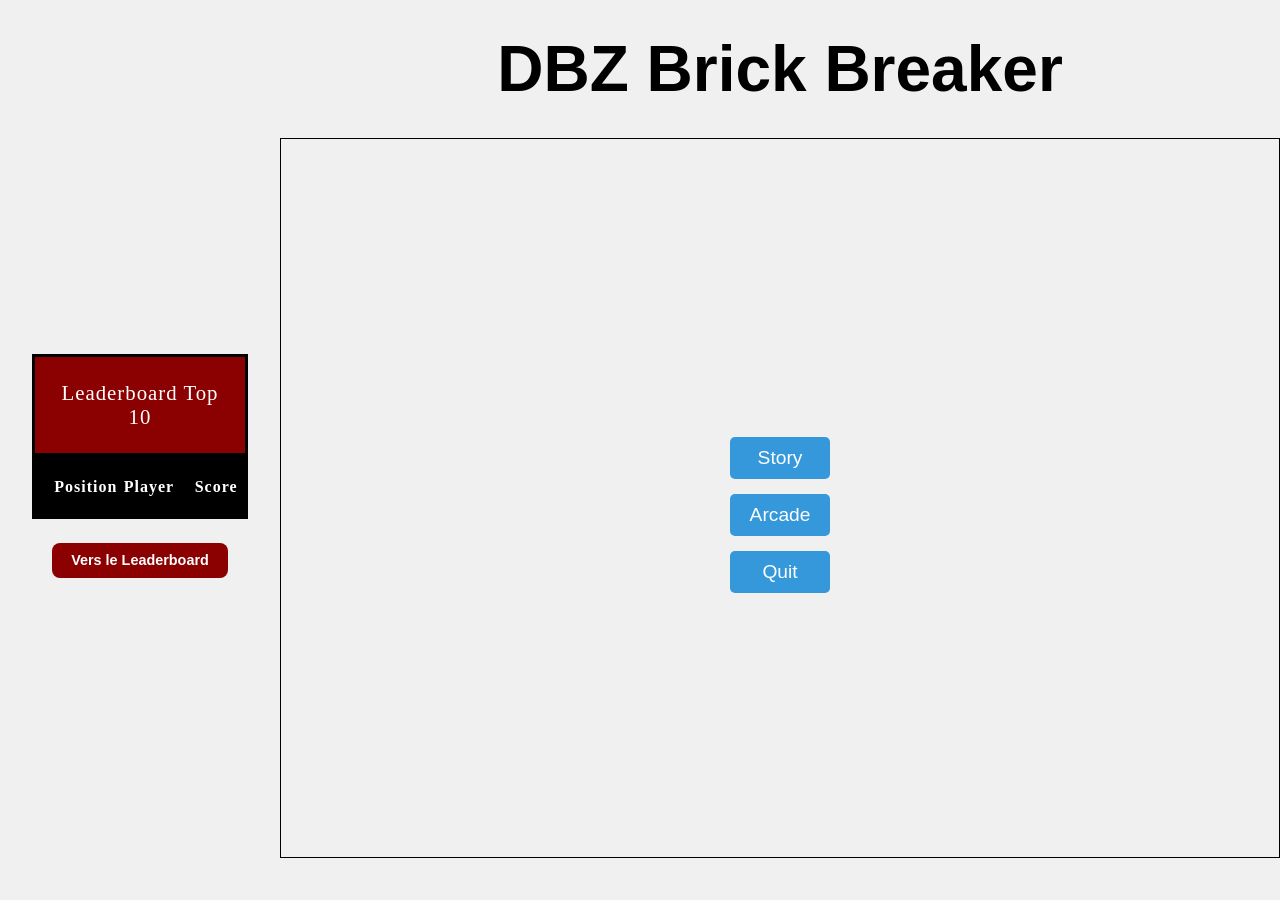
<file: index.html>
<!DOCTYPE html>
<html lang="en">

<head>
    <meta charset="UTF-8">
    <meta name="viewport" content="width=device-width, initial-scale=1.0">
    <title>Document</title>
    <link rel="stylesheet" type="text/css" href="./assets/css/index.css">
    <link rel="stylesheet" type="text/css" href="./assets/css/leaderboard.css">
    <script type="module" src="./assets/js/index.js" defer></script>

</head>

<body>
    <header></header>
    <main>

        <div id="divMain">
            <div id="leaderIndex">
                <table>
                    <caption>
                        Leaderboard Top 10
                    </caption>
                    <thead>
                        <tr>
                            <th scope="col">Position</th>
                            <th scope="col">Player</th>
                            <th scope="col">Score</th>
                        </tr>
                    </thead>
                    <tbody id="leaderboard-list">

                    </tbody>
                </table>
                <button id="btnLinkLeaderboard">Vers le Leaderboard</button>
            </div>
            <div>
                <div>
                    <h1 id="titleGame">DBZ Brick Breaker</h1>
                </div>
                <div id="gameZone">
                    
                    <div id="game-container">
                        <div id="paddle" class="hidden"></div>
                        <div id="ball" class="hidden"></div>
                        <div id="gameHUD">
                            <div id="score" class="hidden">Score: 0</div>
                            <div id="lives" class="hidden">Lives: 3</div>
                            <div id="timer" class="hidden">Time: 00:00</div>
                        </div>
                        <div id="bricks-container"></div>
                        <div id="pause-screen" class="hidden">
                            <div class="pause-box" class="hidden">
                                <button id="continue-btn">Continue</button>
                                <button id="restart-btn">Restart</button>
                                <button id="quit-btn">Quit</button>
                            </div>
                        </div>
                        <div id="end-screen" class="hidden">
                            <div class="end-box">
                                <button id="restart-btn-end">Restart</button>
                                <button id="quit-btn-end">Quit</button>
                            </div>
                        </div>
                        <div id="intervalleMap" class="hidden">
                            <h2 id="niveauMap">test</h2>
                        </div>
                        <div id="start-screen">
                            <div class="menu-options">
                                <button id="story-btn">Story</button>
                                <button id="play-btn">Arcade</button>
                                <button id="true_quit-btn">Quit</button>
                            </div>
                        </div>
                        <div id="gameOver" class="hidden">
                            <h2>Game Over</h2>
                                <input type="text" id="username">
                                <button id="submitUser">Envoyer</button> 
                        </div>
                    </div>
                </div>
                
            </div>
            <div id="fps-counter"></div>
        </div>


    </main>
</body>

</html>
</file>
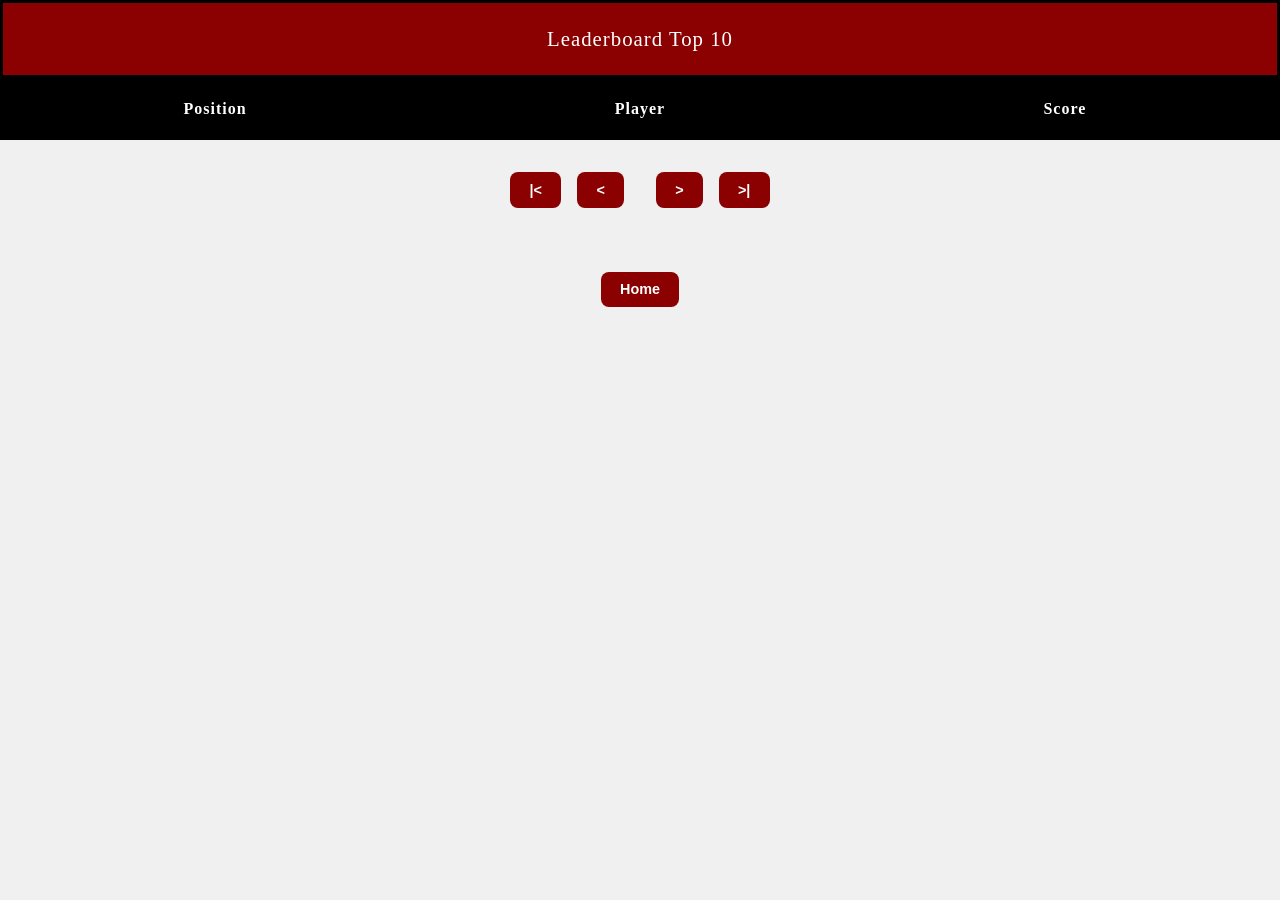
<file: templates/leaderboard.html>
<!DOCTYPE html>
<html lang="en">
<head>
    <meta charset="UTF-8">
    <meta name="viewport" content="width=device-width, initial-scale=1.0">
    <title>Document</title>
    <script src="/assets/js/leaderboard.js" defer></script>
    <link rel="stylesheet" href="/assets/css/leaderboard.css">
</head>
<body>
    <main>
        <div>
            <table>
                <caption>
                    Leaderboard Top 10
                </caption>
                <thead>
                    <tr>
                        <th scope="col">Position</th>
                        <th scope="col">Player</th>
                        <th scope="col">Score</th>
                    </tr>
                </thead>
                <tbody id="leaderboard-list">
    
                </tbody>
            </table>
        </div>
        <div id="pagination">
            <button class="btn" id="firstPage">|<</button>
            <button class="btn" id="previous"><</button>
            <span id="pageInfo"></span>
            <button class="btn" id="nextPage">></button>
            <button class="btn" id="lastPage">>|</button>
        </div>
        <div id="divReturnHome">
            <button class="btn" id="returnHome">Home</button>
        </div>
    </main>
</body>
</html>
</file>
<file: assets/css/index.css>
/* ------------------------------------------------------------- */
/* LAYOUT PRINCIPAL */

#divMain {
  display: flex;
  background-color: #f0f0f0;
  height: 100vh;
}

#leaderIndex {
  width: 25%;
  margin: 4rem 2rem 0 2rem;
}

#titleGame {
  text-align: center;
}

#gameZone {
  display: flex;
  width: 1000px;
  height: 80vh;
  border: 1px solid #000;
  justify-content: center;
}

#game-container {
  position: relative;
  width: 1000px;
  height: 100%;
  overflow: hidden;
}

/* ------------------------------------------------------------- */
/* GAME ELEMENTS */

#paddle {
  position: absolute;
  width: 100px;
  height: 20px;
  background-image: url("../img/55-Breakout-Tiles.png");
  background-size: 100% 100%;
  bottom: 10px;
  left: 250px;
}

#ball {
  position: absolute;
  width: 20px;
  height: 20px;
  background-image: url("../img/58-Breakout-Tiles.png");
  background-size: 100% 100%;
  border-radius: 50%;
  bottom: 50px;
  left: 290px;
}

/* ------------------------------------------------------------- */
/* BRICKS */

.brick,
.brickGreen,
.brickRed,
.brickGrey,
.brickBlue {
  position: absolute;
  width: 50px;
  height: 20px;
  border: 1px solid #333;
}

.brick {
  background-color: #4caf50;
}

.brickGreen {
  background-image: url('../img/03-Breakout-Tiles.png');
  background-size: 100% 100%;
}

.brickRed {
  background-image: url('../img/07-Breakout-Tiles.png');
  background-size: 100% 100%;
}

.brickGrey {
  background-image: url('../img/17-Breakout-Tiles.png');
  background-size: cover;
}

.brickBlue {
  background-image: url('../img/01-Breakout-Tiles.png');
  background-size: 100% 100%;
}

/* ------------------------------------------------------------- */
/* HUD */

#gameHUD {
  margin-top: 1rem;
  display: flex;
  justify-content: space-around;
}

#score {
  font-size: 16px;
  color: #333;
}

/* ------------------------------------------------------------- */
/* OVERLAYS */

#pause-screen,
#end-screen,
#gameOver,
#intervalleMap {
  position: absolute;
  top: 50%;
  left: 50%;
  transform: translate(-50%, -50%);
  background-color: rgba(68, 63, 63, 0.8);
  color: white;
  padding: 20px;
  text-align: center;
  z-index: 999;
}

#pause-screen,
#end-screen {
  cursor: pointer;
}

.hidden {
  display: none;
}

.pause-box {
  display: flex;
  padding: 5px;
  gap: 5px;
  justify-content: center;
}

.end-box {
  display: grid;
  padding: 5px;
  gap: 5px;
  justify-content: center;
}

.pause-title {
  font-size: 24px;
  margin-bottom: 20px;
}

#end-message {
  font-size: 24px;
  font-weight: bold;
  margin-bottom: 20px;
}

/* ------------------------------------------------------------- */
/* START SCREEN */

#start-screen {
  display: flex;
  flex-direction: column;
  align-items: center;
  justify-content: center;
  height: 80vh;
  background-color: #f0f0f0;
}

#start-screen.hidden {
  display: none;
}

h1 {
  font-size: 4rem;
  margin: 2rem 0;
}

.menu-options {
  display: flex;
  flex-direction: column;
  gap: 15px;
}

button {
  padding: 10px 20px;
  font-size: 1.2em;
  background-color: #3498db;
  color: #fff;
  border: none;
  border-radius: 5px;
  cursor: pointer;
  transition: background-color 0.3s;
}

/* ------------------------------------------------------------- */
/* STORY */

#divStory {
  width: 90%;
  position: absolute;
  bottom: 10%;
  left: 50%;
  transform: translateX(-50%);
}

#divName {
  border: 3px solid red;
  border-radius: 1rem 1rem 0 0;
  padding: 0.5rem;
  border-bottom: 3px solid #f0f0f0;
  background-color: #f0f0f0;
  width: 15%;
  margin: 0 15%;
  position: relative;
  z-index: 2;
}

#divText {
  width: 90%;
  margin: 0 auto;
  border: 3px solid orange;
  background-color: #f0f0f0;
  border-radius: 10px;
  padding: 1rem;
  margin-top: -3px;
  position: relative;
  z-index: 1;
  height: 5rem;
}

#textName {
  text-align: center;
}

#divPerso {
  width: 80%;
  position: absolute;
  bottom: 30%;
  left: 50%;
  transform: translateX(-50%);
  height: 30rem;
}

#perso1,
#perso2 {
  position: relative;
  width: 40%;
  height: 100%;
  background-size: contain;
  background-position: center;
  background-repeat: no-repeat;
}

#perso1 { float: left; }
#perso2 { float: right; }
</file>
<file: assets/css/leaderboard.css>
/* ------------------------------------------------ */
/* RESET MINIMAL */

* {
  margin: 0;
  padding: 0;
  box-sizing: border-box;
}

html {
  font-family: 'helvetica neue', helvetica, arial, sans-serif;
  background-color: #f0f0f0;
}

/* ------------------------------------------------ */
/* CONTAINER */

#leaderboard-wrapper {
  width: 90%;
  max-width: 1000px;
  margin: 4rem auto;
  background-color: white;
  border-radius: 12px;
  box-shadow: 0 10px 25px rgba(88, 42, 172, 0.15);
  overflow: hidden;
}

/* ------------------------------------------------ */
/* TABLE */

table {
  width: 100%;
  border-collapse: collapse;
  table-layout: fixed;
  border: 3px solid black;
}

/* HEADER */

thead {
  background-color: black;
  color: white;
}

thead th {
  padding: 1.2rem;
  font-family: 'Rock Salt', cursive;
  letter-spacing: 1px;
  font-size: 1rem;
}

thead th:nth-child(1),
thead th:nth-child(2),
thead th:nth-child(3) {
  width: 33%;
}

/* BODY */

tbody td {
  padding: 1rem;
  text-align: center;
  font-size: 1rem;
  letter-spacing: 0.5px;
}

/* Alternance cohérente avec index */

tbody tr:nth-child(odd) {
  background-color: darkgreen;
  color: white;
  border: 3px solid black;

}

tbody tr:nth-child(even) {
  background-color: green;
  color: white;
  border: 3px solid black;

}

/* Hover dynamique */

tbody tr {
  transition: transform 0.2s ease, box-shadow 0.2s ease;
}

tbody tr:hover {
  transform: scale(1.01);
  box-shadow: 0 4px 12px rgba(0, 0, 0, 0.15);
}

/* ------------------------------------------------ */
/* CAPTION */

caption {
  background-color: darkred;
  border: 3px solid black;
  color: white;
  font-family: 'Rock Salt', cursive;
  padding: 1.5rem;
  font-size: 1.3rem;
  letter-spacing: 1px;
}

/* ------------------------------------------------ */
/* PAGINATION & RETURN */

#pagination,
#divReturnHome {
  display: flex;
  justify-content: center;
  align-items: center;
  padding: 2rem 0;
  gap: 1rem;
}

/* Boutons cohérents avec palette */

.btn,
#btnLinkLeaderboard {
  padding: 0.6rem 1.2rem;
  border-radius: 8px;
  border: none;
  cursor: pointer;
  font-size: 0.9rem;
  font-weight: bold;
  background-color: darkred;
  color: white;
  transition: all 0.2s ease;
  display: flex;

}

.btn:hover,
#btnLinkLeaderboard:hover {
  background-color: #401c85;
  transform: translateY(-2px);
  box-shadow: 0 6px 15px rgba(88, 42, 172, 0.3);
}

#leaderIndex {
    display: flex;
    flex-direction: column;
    align-items: center;
    gap: 1.5rem;
    margin-top: 2rem;
    justify-content: center;
}



/* ------------------------------------------------ */
/* RESPONSIVE */

@media (max-width: 768px) {

  #leaderboard-wrapper {
    width: 95%;
  }

  thead th,
  tbody td {
    padding: 0.8rem;
    font-size: 0.85rem;
  }

  caption {
    font-size: 1rem;
  }
}
</file>
